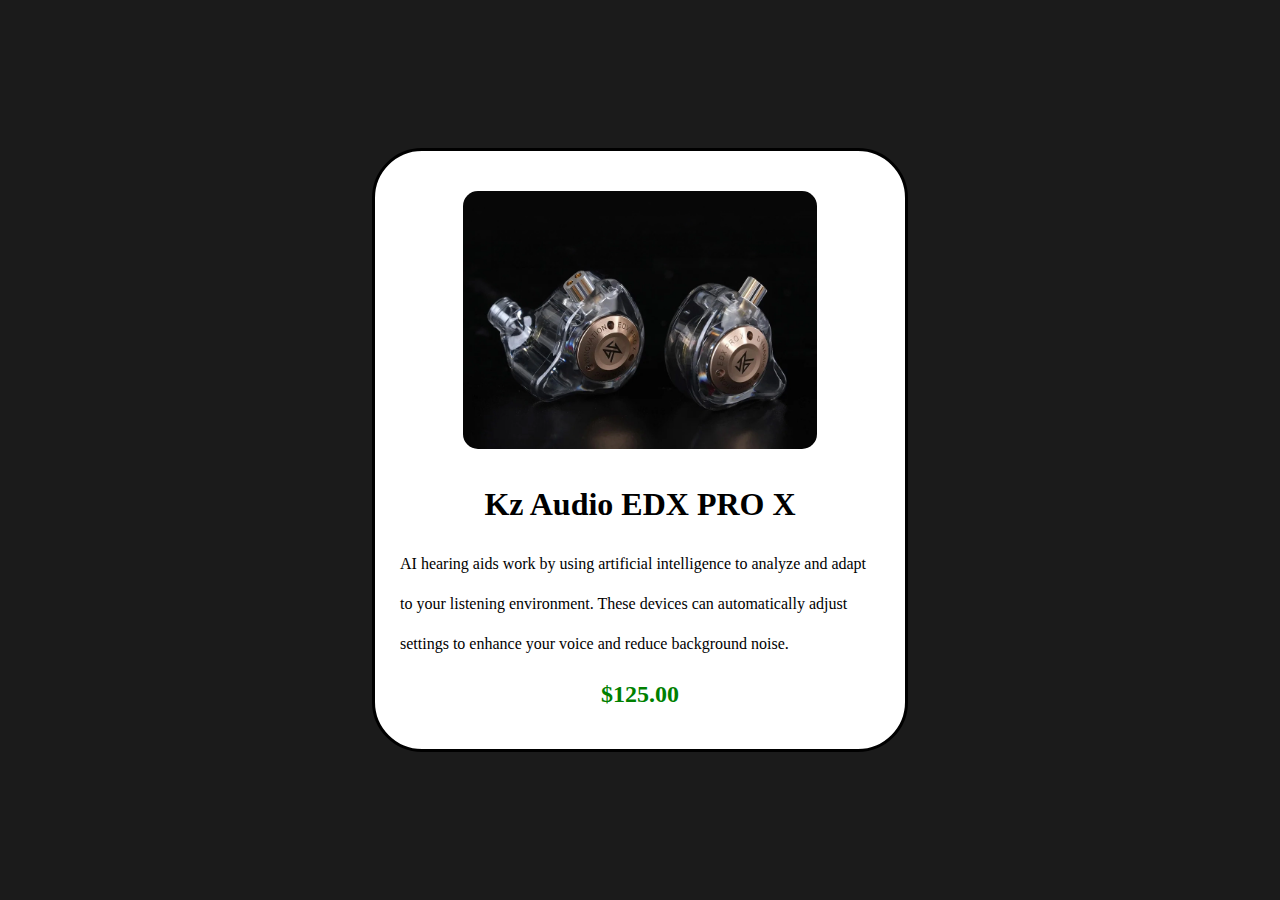
<file: index.html>
<!DOCTYPE html>
<html lang="en">
<head>
    <meta charset="UTF-8">
    <meta name="viewport" content="width=device-width, initial-scale=1.0">
    <link rel="stylesheet" href="./assets/styles.css">
    <title>Headphones</title>
</head>
<body>
    <main>
        <div class="container">
            <section>
                <img  id="img" src="./assets/img_reference.png" alt="">
                <div class="text">
                    <h1>Kz Audio EDX PRO X</h1>
                    <p>AI hearing aids work by using artificial intelligence to analyze and adapt to your listening environment. These devices can automatically adjust settings to enhance your voice and reduce background noise.</p>
                    <h2>$125.00</h2>
                </div>
            </section>
        </div>
    </main>
</body>
</html>
</file>
<file: assets/styles.css>
*{
    padding: 0;
    margin: 0;
    box-sizing: border-box;
}

#img{
    width: 80%;
    height: 80%;
    align-self: center;
    padding: 15px;
    border-radius: 30px;
}

.container #img{
    display: block;
    margin: auto;
    padding: auto;
    

}

body{
    background-color: #1b1b1b;
    height: 100vh;
    display: flex;
    justify-content: center;
    align-items: center;
    
}

.container{
    display: flex;
    justify-content: center;
    align-items: center;
    padding: 2em;
    margin: 2em;
    width: 600px;
    height: 400px;
}

section{
    border-radius: 50px;
    /* display: grid; */
    border: 3px solid #000;
    background-color: #fff;
    padding: 25px;
    
}

.text H2{
    color: green;
}


.text {
    line-height: 2.5;
    text-align: center;
    
}

.text p{
    text-align: left;
}

.button-buy{
    background-color: #fff;
    width: 250px;
    /* height: 30px; */
    padding: 15px;
    border-radius: 35px;
    
    
}



.button-buy:hover{
    color: #fff;
    background-color: #08b92e;
    transition: background-color 1s ;
    box-shadow: 4px 4px 10px #000;


}

.button-buy a{
    text-decoration: none;
    color: #fff;
}
</file>
